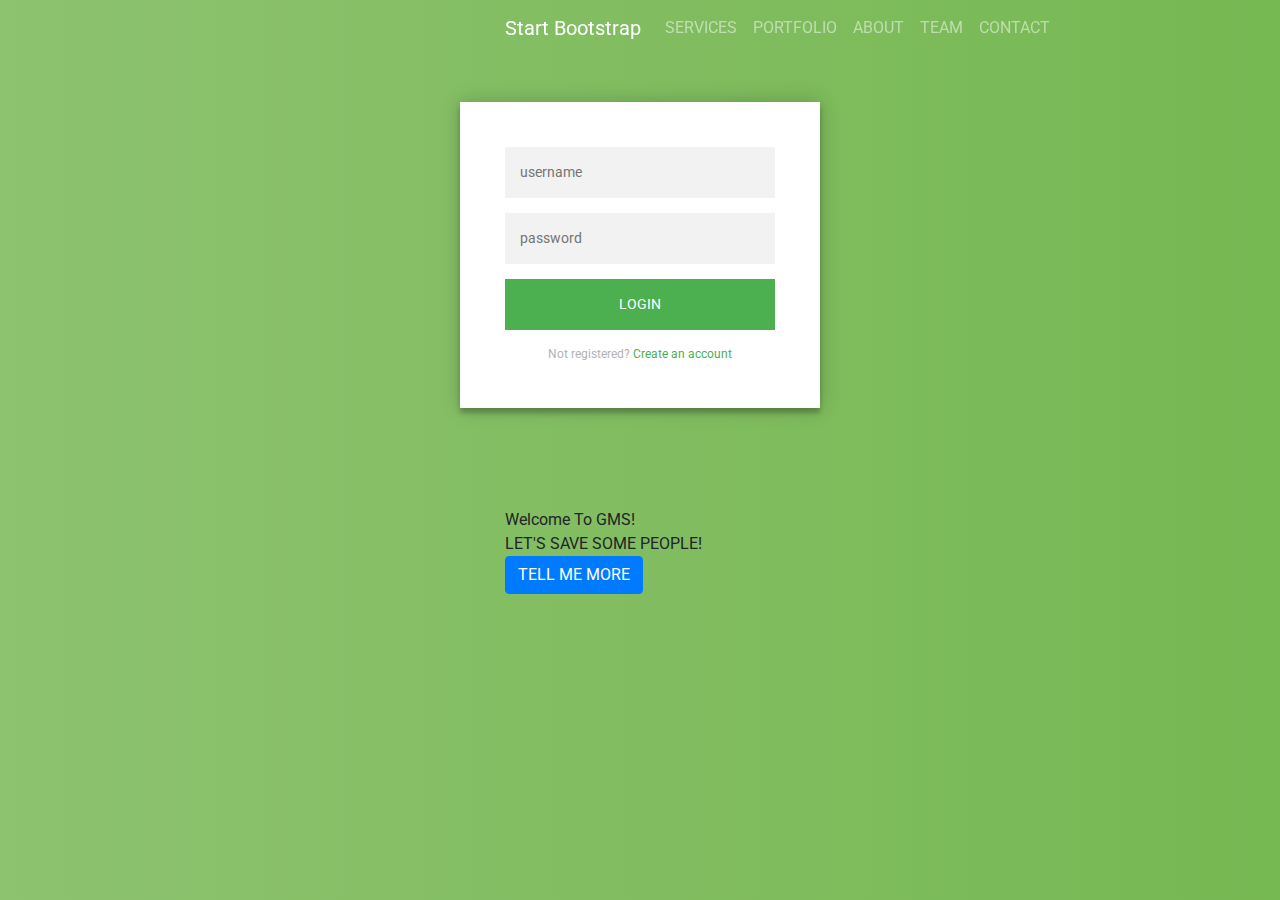
<file: index.html>
<!DOCTYPE html>
<html lang="en">

	<head>

	    <meta charset="utf-8">
	    <meta name="viewport" content="width=device-width, initial-scale=1, shrink-to-fit=no">
	    <meta name="description" content="">
	    <meta name="author" content="">

	    <title>Agency - Start Bootstrap Theme</title>

	    <!-- Bootstrap core CSS -->
	    <link href="vendor/bootstrap/css/bootstrap.min.css" rel="stylesheet">

	    <!-- Custom fonts for this template -->
	    <link href="vendor/font-awesome/css/font-awesome.min.css" rel="stylesheet" type="text/css">
	    <link href="https://fonts.googleapis.com/css?family=Montserrat:400,700" rel="stylesheet" type="text/css">
	    <link href='https://fonts.googleapis.com/css?family=Kaushan+Script' rel='stylesheet' type='text/css'>
	    <link href='https://fonts.googleapis.com/css?family=Droid+Serif:400,700,400italic,700italic' rel='stylesheet' type='text/css'>
	    <link href='https://fonts.googleapis.com/css?family=Roboto+Slab:400,100,300,700' rel='stylesheet' type='text/css'>

	    <!--link to the Login CSS-->
	    <link rel="stylesheet" href="./css/login.css">
		<!--- Include the above in your HEAD tag -->

	</head>

	<body id="page-top">

	    <!-- Navigation -->
	    <nav class="navbar navbar-expand-lg navbar-dark fixed-top" id="mainNav">
	      <div class="container">
	        <a class="navbar-brand js-scroll-trigger" href="#page-top">Start Bootstrap</a>
	        <button class="navbar-toggler navbar-toggler-right" type="button" data-toggle="collapse" data-target="#navbarResponsive" aria-controls="navbarResponsive" aria-expanded="false" aria-label="Toggle navigation">
	          Menu
	        	<i class="fa fa-bars"></i>
	        </button>
	        <div class="collapse navbar-collapse" id="navbarResponsive">
	          <ul class="navbar-nav text-uppercase ml-auto">
	            <li class="nav-item">
	              <a class="nav-link js-scroll-trigger" href="#services">Services</a>
	            </li>
	            <li class="nav-item">
	              <a class="nav-link js-scroll-trigger" href="#portfolio">Portfolio</a>
	            </li>
	            <li class="nav-item">
	              <a class="nav-link js-scroll-trigger" href="#about">About</a>
	            </li>
	            <li class="nav-item">
	              <a class="nav-link js-scroll-trigger" href="#team">Team</a>
	            </li>
	            <li class="nav-item">
	              <a class="nav-link js-scroll-trigger" href="#contact">Contact</a>
	            </li>
	          </ul>
	        </div>
	      </div>
	    </nav>

		<!-- Login Page Header -->
		<div class="login-page">
		  <div class="form">
		    <form class="register-form">
		      <input type="text" placeholder="name"/>
		      <input type="password" placeholder="password"/>
		      <input type="text" placeholder="email address"/>
		      <button>create</button>
		      <p class="message">Already registered? <a href="#">Sign In</a></p>
		    </form>
		    <form class="login-form">
		      <input type="text" placeholder="username"/>
		      <input type="password" placeholder="password"/>
		      <button id="test-connect">login</button>
		      <p class="message">Not registered? <a href="#">Create an account</a></p>
		    </form>
		  </div>
		</div>

	    <header class="masthead">
	      <div class="container">
	        <div class="intro-text">
	          <div class="intro-lead-in">Welcome To GMS!</div>
	          <div class="intro-heading text-uppercase">Let's save some people!</div>
	          <a class="btn btn-primary btn-xl text-uppercase js-scroll-trigger" href="#services">Tell Me More</a>
	        </div>
	      </div>
	    </header>

	    <!-- Bootstrap core JavaScript -->
	    <script src="vendor/jquery/jquery.min.js"></script>
	    <script src="vendor/bootstrap/js/bootstrap.bundle.min.js"></script>

	    <!-- Plugin JavaScript -->
	    <script src="vendor/jquery-easing/jquery.easing.min.js"></script>

	    <!-- Contact form JavaScript -->
	    <script src="js/jqBootstrapValidation.js"></script>
	    <script src="js/contact_me.js"></script>

	    <!-- Custom scripts for this template -->
	    <script src="js/agency.min.js"></script>

	    <script src="js/login.js"></script>

	</body>

</html>
</file>
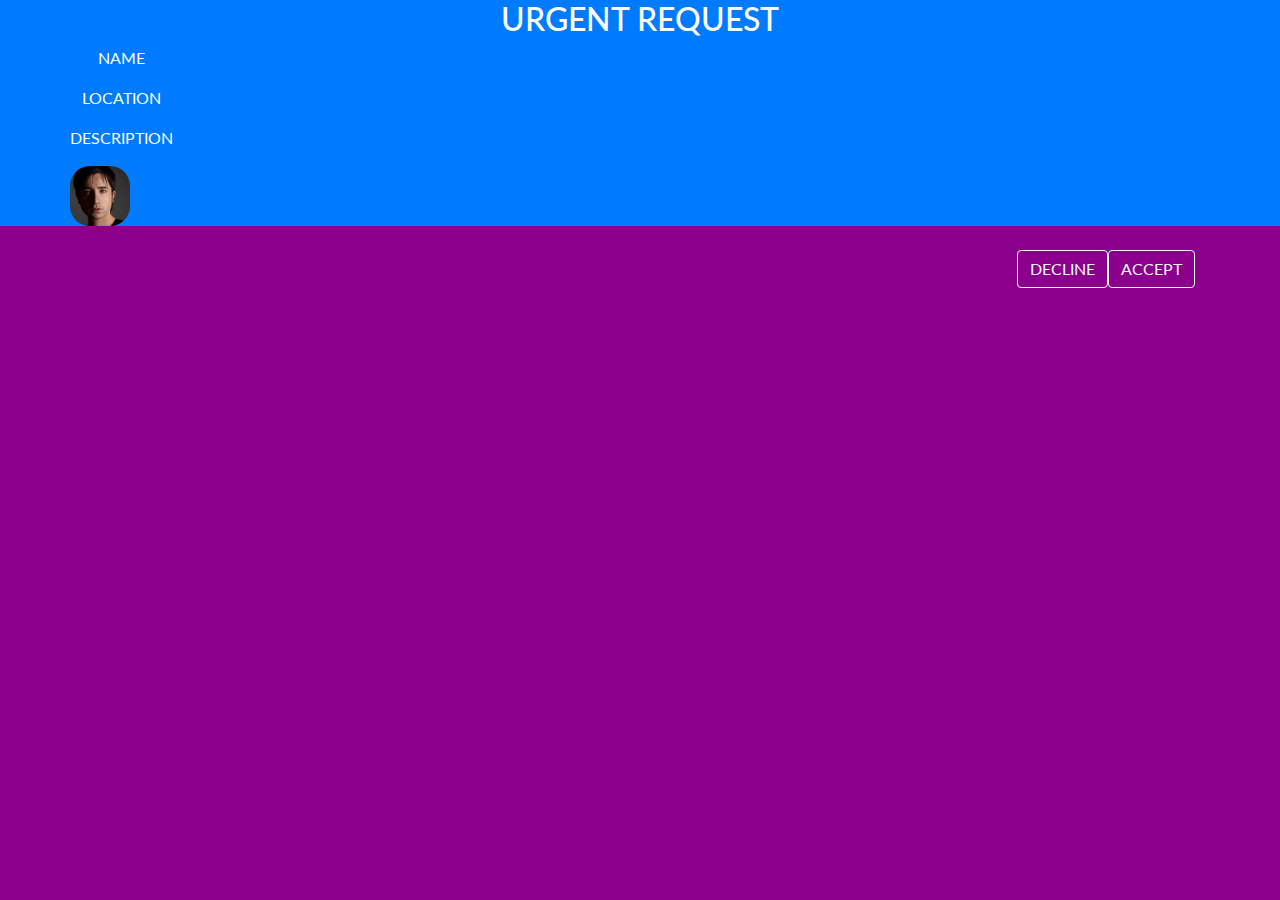
<file: dr_profile/dr_profile.html>
<!DOCTYPE html>
<html lang="en">

  <head>

    <meta charset="utf-8">
    <meta name="viewport" content="width=device-width, initial-scale=1, shrink-to-fit=no">
    <meta name="description" content="">
    <meta name="author" content="">

    <title>Freelancer - Start Bootstrap Theme</title>

    <!-- Bootstrap core CSS -->
    <link href="vendor/bootstrap/css/bootstrap.min.css" rel="stylesheet">

    <!-- Custom fonts for this template -->
    <link href="vendor/font-awesome/css/font-awesome.min.css" rel="stylesheet" type="text/css">
    <link href="https://fonts.googleapis.com/css?family=Montserrat:400,700" rel="stylesheet" type="text/css">
    <link href="https://fonts.googleapis.com/css?family=Lato:400,700,400italic,700italic" rel="stylesheet" type="text/css">

    <!-- Plugin CSS -->
    <link href="vendor/magnific-popup/magnific-popup.css" rel="stylesheet" type="text/css">

    <!-- Custom styles for this template -->
    <link href="./css/dr-profile.css" rel="stylesheet">

  </head>

  <body id="page-top">
 
    <!-- Header -->
    <header class="masthead bg-primary text-white text-center">
      <div class="container">
        <h2 class="text-uppercase text-white">Urgent Request</h2>
        <div class="row">
          <!-- need to align to the left -->
          <div class="patient-description"> 
            <p>NAME</p>
            <p>LOCATION</p>
            <p>DESCRIPTION</p>
          </div>
        </div>
        
        <div class="row">
          <img class="avatar" src="./img/test_pic.jpg">
        </div>
        <div class="text-center mt-4">
          <a class="btn btn-xl btn-outline-light button-setting" href="#">
            ACCEPT
          </a>
          <a class="btn btn-xl btn-outline-light button-setting" href="#">
            DECLINE
          </a>
        </div>
      </div>
    </header>


    <!-- Bootstrap core JavaScript -->
    <script src="vendor/jquery/jquery.min.js"></script>
    <script src="vendor/bootstrap/js/bootstrap.bundle.min.js"></script>

    <!-- Plugin JavaScript -->
    <script src="vendor/jquery-easing/jquery.easing.min.js"></script>
    <script src="vendor/magnific-popup/jquery.magnific-popup.min.js"></script>

    <!-- Contact Form JavaScript -->
    <script src="js/jqBootstrapValidation.js"></script>
    <script src="js/contact_me.js"></script>

    <!-- Custom scripts for this template -->
    <script src="js/freelancer.min.js"></script>

  </body>

</html>
</file>
<file: css/login.css>
@import url(https://fonts.googleapis.com/css?family=Roboto:300);


.login-page {
  width: 360px;
  padding: 8% 0 0;
  margin: auto;
}
.form {
  position: relative;
  z-index: 1;
  background: #FFFFFF;
  max-width: 360px;
  margin: 0 auto 100px;
  padding: 45px;
  text-align: center;
  box-shadow: 0 0 20px 0 rgba(0, 0, 0, 0.2), 0 5px 5px 0 rgba(0, 0, 0, 0.24);
}
.form input {
  font-family: "Roboto", sans-serif;
  outline: 0;
  background: #f2f2f2;
  width: 100%;
  border: 0;
  margin: 0 0 15px;
  padding: 15px;
  box-sizing: border-box;
  font-size: 14px;
}
.form button {
  font-family: "Roboto", sans-serif;
  text-transform: uppercase;
  outline: 0;
  background: #4CAF50;
  width: 100%;
  border: 0;
  padding: 15px;
  color: #FFFFFF;
  font-size: 14px;
  -webkit-transition: all 0.3 ease;
  transition: all 0.3 ease;
  cursor: pointer;
}
.form button:hover,.form button:active,.form button:focus {
  background: #43A047;
}
.form .message {
  margin: 15px 0 0;
  color: #b3b3b3;
  font-size: 12px;
}
.form .message a {
  color: #4CAF50;
  text-decoration: none;
}
.form .register-form {
  display: none;
}
.container {
  position: relative;
  z-index: 1;
  max-width: 300px;
  margin: 0 auto;
}
.container:before, .container:after {
  content: "";
  display: block;
  clear: both;
}
.container .info {
  margin: 50px auto;
  text-align: center;
}
.container .info h1 {
  margin: 0 0 15px;
  padding: 0;
  font-size: 36px;
  font-weight: 300;
  color: #1a1a1a;
}
.container .info span {
  color: #4d4d4d;
  font-size: 12px;
}
.container .info span a {
  color: #000000;
  text-decoration: none;
}
.container .info span .fa {
  color: #EF3B3A;
}
body {
  background: #76b852; /* fallback for old browsers */
  background: -webkit-linear-gradient(right, #76b852, #8DC26F);
  background: -moz-linear-gradient(right, #76b852, #8DC26F);
  background: -o-linear-gradient(right, #76b852, #8DC26F);
  background: linear-gradient(to left, #76b852, #8DC26F);
  font-family: "Roboto", sans-serif;
  -webkit-font-smoothing: antialiased;
  -moz-osx-font-smoothing: grayscale;      
}
</file>
<file: dr_profile/css/dr-profile.css>
body {
  font-family: 'Lato';
  background-color: #8B008B;
}

.patient-description {
  vertical-align: right;
  float: right;
}

.button-setting{
  float: right;
}

.avatar {
  float: left;
  height: 60px;
  width: 60px;
  border-radius: 20px;
}

.col-lg-4 {
  align-content: left;
}

.text-center {
	background-color: #9932CC;
}
</file>
